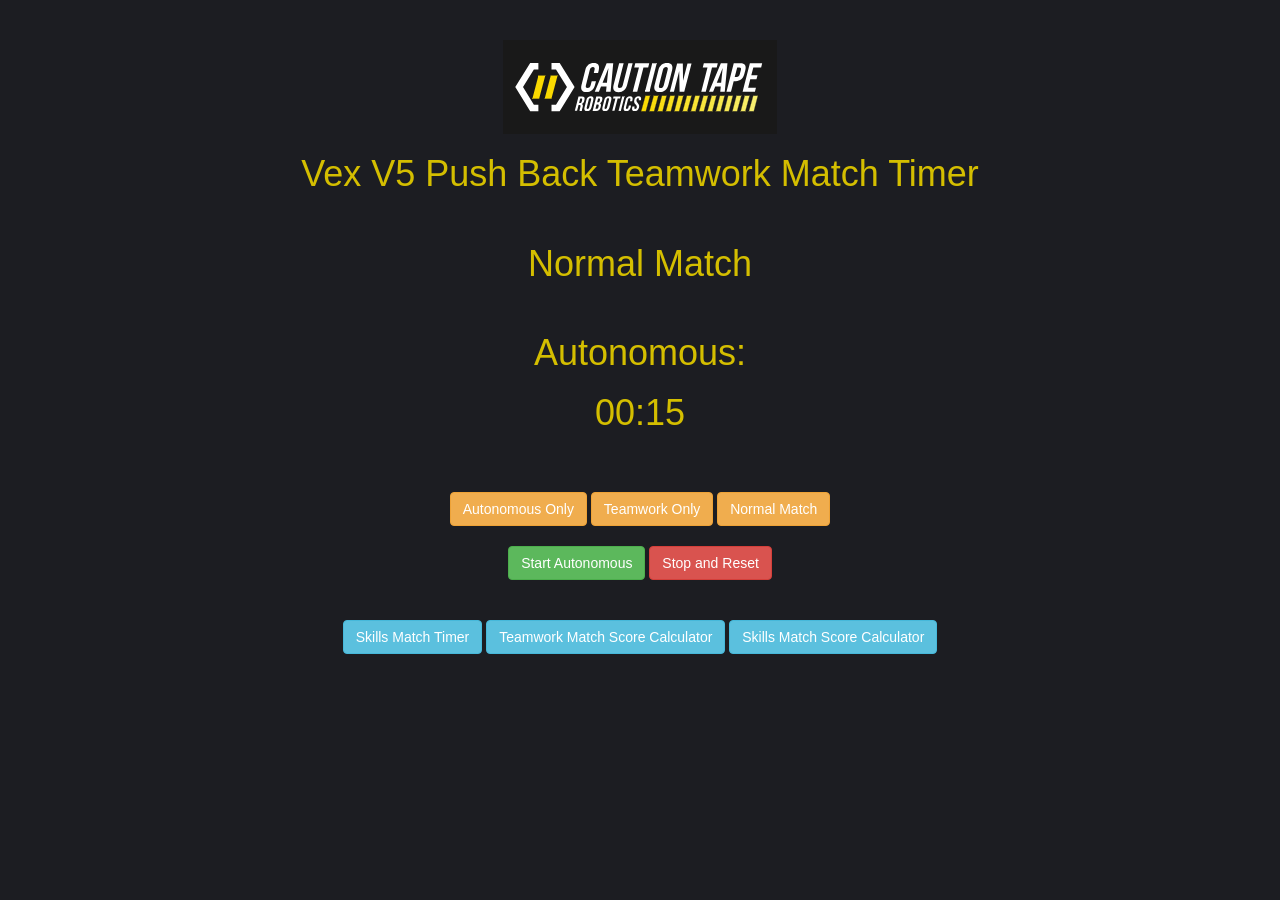
<file: index.html>
<!DOCTYPE html>
<html lang="en">
<head>
	<meta charset="UTF-8">
	<meta name="viewport" content="width=device-width, initial-scale=1.0">
	<title>Caution Tape Vex V5 Push Back Teamwork Match Timer</title>
	<meta name="viewport" content="width=device-width, initial-scale=1">
	<link rel="stylesheet" href="style.css">
	<link rel="stylesheet" href="https://maxcdn.bootstrapcdn.com/bootstrap/3.4.1/css/bootstrap.min.css">
	<script src="https://ajax.googleapis.com/ajax/libs/jquery/3.7.1/jquery.min.js"></script>
	<script src="https://maxcdn.bootstrapcdn.com/bootstrap/3.4.1/js/bootstrap.min.js"></script>
</head>
<body>
<center>
	<br>
	<br>
	<img src="CautionTapeLogo.png" alt="">
	<h1>Vex V5 Push Back Teamwork Match Timer</h1>
	<br>
	<h1 id="tOfMatch">Normal Match</h1>
	<br>
	<h1 id="periodDisplay">Autonomous:</h1>
	<h1 id="tTimerDisplay">00:15</h1>
	<h2 id="pProtection"></h2>
	<br>
	<br>
	<button class="btn btn-warning" id="aOnly" onclick="aOnly()">Autonomous Only</button>
	<button class="btn btn-warning" id="tOnly" onclick="tOnly()">Teamwork Only</button>
	<button class="btn btn-warning" id="tOnly" onclick="nMatch()">Normal Match</button>
	<br>
	<br>
	<button class="btn btn-success" id="startT" onclick="startT()">Start Autonomous</button>
	<button class="btn btn-danger" id="sRT" onclick="sRT()">Stop and Reset</button>
	<br>
	<br>
	<br>
	<button class="btn btn-info" id="smTimer" onclick="smTimer()">Skills Match Timer</button>
	<button class="btn btn-info" id="tmCalculator" onclick="tmCalculator()">Teamwork Match Score Calculator</button>
	<button class="btn btn-info" id="smCalculator" onclick="smCalculator()">Skills Match Score Calculator</button>
	<br>
	<br>
</center>
</body>
<script src="script.js"></script>
</html>
</file>
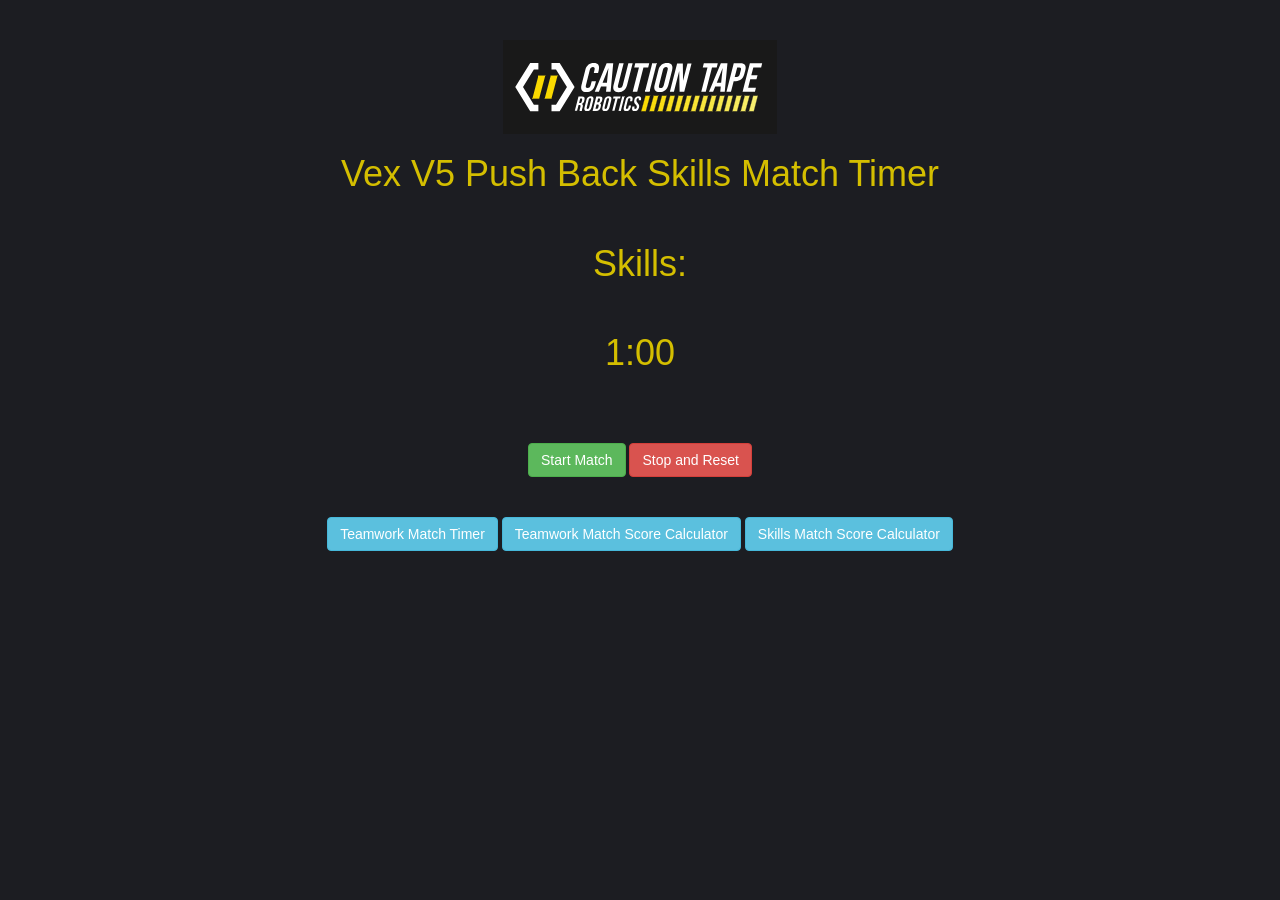
<file: index2.html>
<!DOCTYPE html>
<html lang="en">
<head>
	<meta charset="UTF-8">
	<meta name="viewport" content="width=device-width, initial-scale=1.0">
	<title>Caution Tape Vex V5 Push Back Skills Match Timer</title>
	<meta name="viewport" content="width=device-width, initial-scale=1">
	<link rel="stylesheet" href="style.css">
	<link rel="stylesheet" href="https://maxcdn.bootstrapcdn.com/bootstrap/3.4.1/css/bootstrap.min.css">
	<script src="https://ajax.googleapis.com/ajax/libs/jquery/3.7.1/jquery.min.js"></script>
	<script src="https://maxcdn.bootstrapcdn.com/bootstrap/3.4.1/js/bootstrap.min.js"></script>
</head>
<body>
<center>
	<br>
	<br>
	<img src="CautionTapeLogo.png" alt="">
	<h1>Vex V5 Push Back Skills Match Timer</h1>
	<br>
	<h1 id="sPeriodDisplay">Skills:</h1>
	<br>
	<h1 id="sTimerDisplay">1:00</h1>
	<br>
	<br>
	<br>
	<button class="btn btn-success" id="startS" onclick="startS()">Start Match</button>
	<button class="btn btn-danger" id="sRTS" onclick="sRTS()">Stop and Reset</button>
	<br>
	<br>
	<br>
	<button class="btn btn-info" id="smTimer" onclick="tmTimer()">Teamwork Match Timer</button>
	<button class="btn btn-info" id="tmCalculator" onclick="tmCalculator()">Teamwork Match Score Calculator</button>
	<button class="btn btn-info" id="smCalculator" onclick="smCalculator()">Skills Match Score Calculator</button>
	<br>
	<br>
</center>
</body>
<script src="script.js"></script>
</html>
</file>
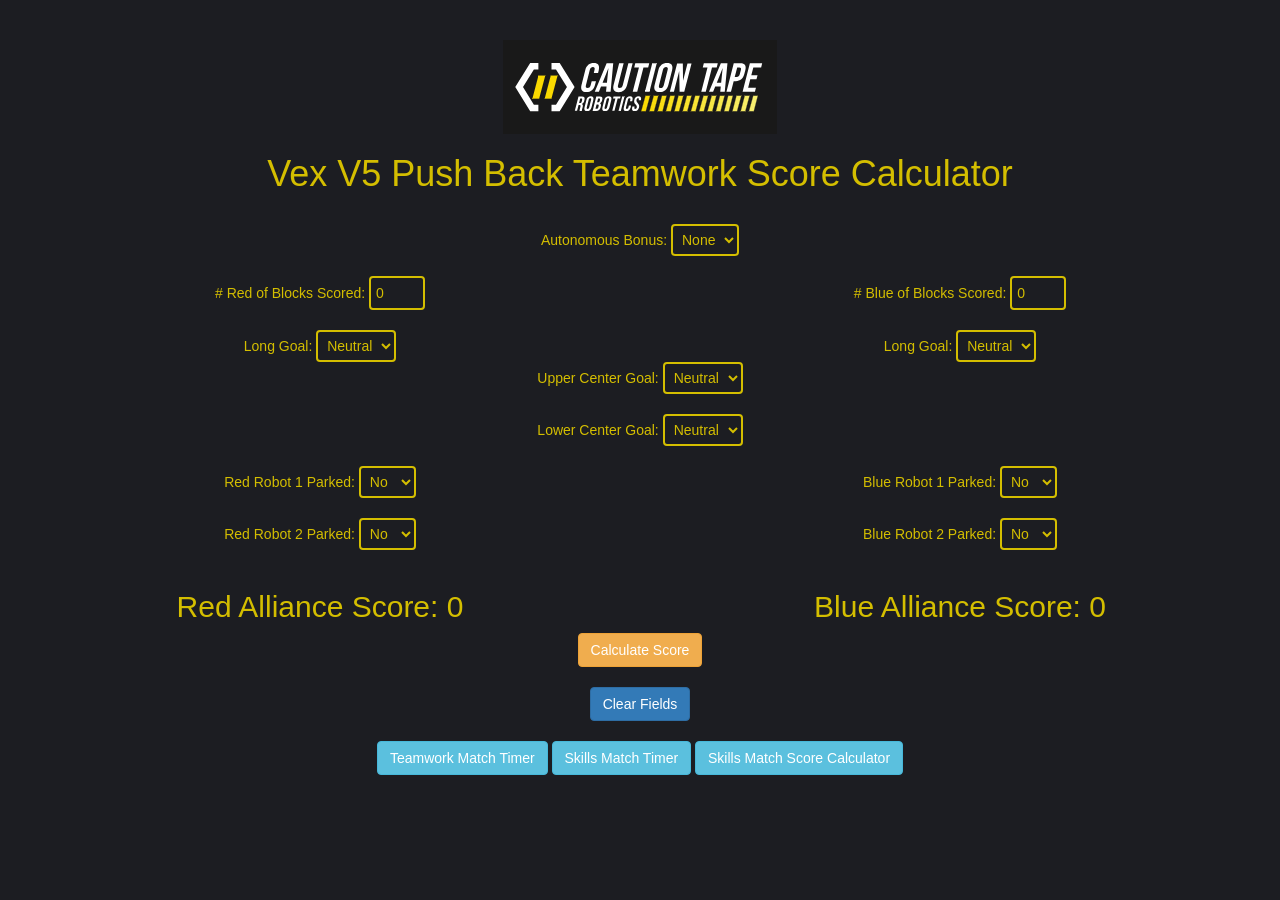
<file: index3.html>
<!DOCTYPE html>
<html lang="en">
<head>
	<meta charset="UTF-8">
	<meta name="viewport" content="width=device-width, initial-scale=1.0">
	<title>Caution Tape Vex V5 Push Back Teamwork Score Calculator</title>
	<meta name="viewport" content="width=device-width, initial-scale=1">
	<link rel="stylesheet" href="style.css">
	<link rel="stylesheet" href="https://maxcdn.bootstrapcdn.com/bootstrap/3.4.0/css/bootstrap.min.css">
	<script src="https://ajax.googleapis.com/ajax/libs/jquery/3.4.1/jquery.min.js"></script>
	<script src="https://maxcdn.bootstrapcdn.com/bootstrap/3.4.0/js/bootstrap.min.js"></script>
</head>
<body>
<center>
	<br>
	<br>
	<img src="CautionTapeLogo.png" alt="">
	<h1>Vex V5 Push Back Teamwork Score Calculator</h1>
	<br>
	<span>Autonomous Bonus: </span>
	<select id="aB">
		<option value="0">None</option>
		<option value="1">Red</option>
		<option value="2">Blue</option>
		<option value="3">Both</option>
	</select>
	<br>
	<br>
</center>
<div class="row"></div>
	<div class="col-md-6 text-center">
		<span># Red of Blocks Scored: </span><input id="rBS" type="number" value="0" min = "0" max = "44">
		<br>
		<br>
		<span>Long Goal:</span>
		<select id="lGO">
			<option value="0">Neutral</option>
			<option value="1">Red</option>
			<option value="2">Blue</option>
		</select>
	</div>
	<div class="col-md-6 text-center">
		<span># Blue of Blocks Scored: </span><input id="bBS" type="number" value="0" min = "0" max = "44">
		<br>
		<br>
		<span>Long Goal:</span>
		<select id="lGT">
			<option value="0">Neutral</option>
			<option value="1">Red</option>
			<option value="2">Blue</option>
		</select>
	</div>
</div>
<center>
	<br>
	<span>Upper Center Goal:</span>
	<select id="uCG">
		<option value="0">Neutral</option>
		<option value="1">Red</option>
		<option value="2">Blue</option>
	</select>
	<br>
	<br>
	<span>Lower Center Goal:</span>
	<select id="lCG">
		<option value="0">Neutral</option>
		<option value="1">Red</option>
		<option value="2">Blue</option>
	</select>
	<br>
	<br>
</center>
<div class="row"></div>
	<div class="col-md-6 text-center">
		<span>Red Robot 1 Parked:</span>
		<select id="rROP">
			<option value="0">No</option>
			<option value="1">Yes</option>
		</select>
		<br>
		<br>
		<span>Red Robot 2 Parked:</span>
		<select id="rRTP">
			<option value="0">No</option>
			<option value="1">Yes</option>
		</select>
		<br>
		<br>
		<h2 id="rS">Red Alliance Score: 0</h2>
	</div>
	<div class="col-md-6 text-center">
		<span>Blue Robot 1 Parked:</span>
		<select id="bROP">
			<option value="0">No</option>
			<option value="1">Yes</option>
		</select>
		<br>
		<br>
		<span>Blue Robot 2 Parked:</span>
		<select id="bRTP">
			<option value="0">No</option>
			<option value="1">Yes</option>
		</select>
		<br>
		<br>
		<h2 id="bS">Blue Alliance Score: 0</h2>
	</div>
</div>
<center>
	<h2 id="tW"></h2>
	<br>
	<br>
	<button class="btn btn-warning" id="tcScore" onclick="tcScore()">Calculate Score</button>
	<br>
	<br>	
	<button class="btn btn-primary" id="resetTF" onclick="tcFields()">Clear Fields</button>
	<br>
	<br>
	<button class="btn btn-info" id="tmTimer" onclick="tmTimer()">Teamwork Match Timer</button>
	<button class="btn btn-info" id="smTimer" onclick="smTimer()">Skills Match Timer</button>
	<button class="btn btn-info" id="smCalculator" onclick="smCalculator()">Skills Match Score Calculator</button>
</center>
</body>
<script src="script.js"></script>
</html>
</file>
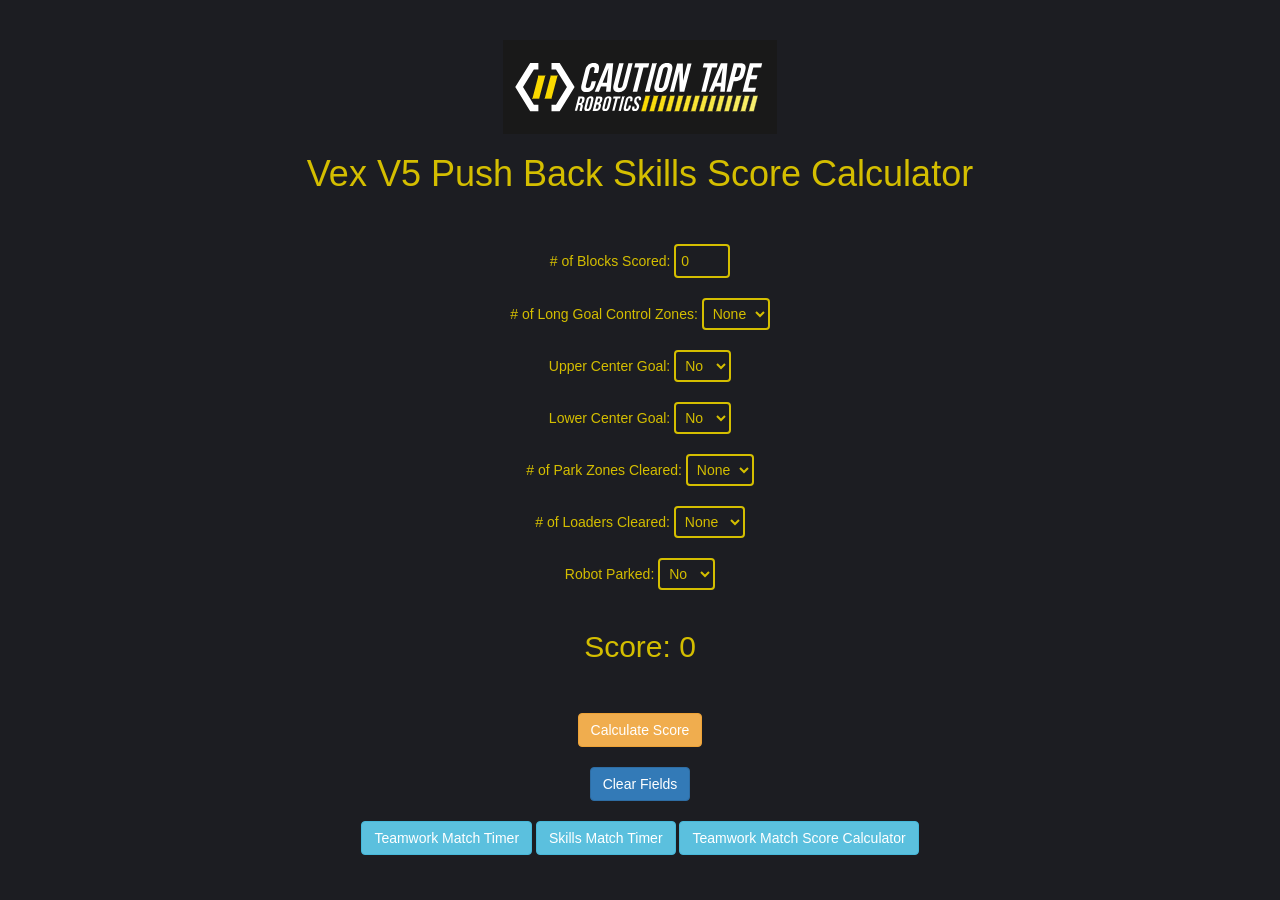
<file: index4.html>
<!DOCTYPE html>
<html lang="en">
<head>
	<meta charset="UTF-8">
	<meta name="viewport" content="width=device-width, initial-scale=1.0">
	<title>Caution Tape Vex V5 Push Back Skills Score Calculator</title>
	<meta name="viewport" content="width=device-width, initial-scale=1">
	<link rel="stylesheet" href="style.css">
	<link rel="stylesheet" href="https://maxcdn.bootstrapcdn.com/bootstrap/3.4.0/css/bootstrap.min.css">
	<script src="https://ajax.googleapis.com/ajax/libs/jquery/3.4.1/jquery.min.js"></script>
	<script src="https://maxcdn.bootstrapcdn.com/bootstrap/3.4.0/js/bootstrap.min.js"></script>
</head>
<body>
<center>
	<br>
	<br>
	<img src="CautionTapeLogo.png" alt="">
	<h1>Vex V5 Push Back Skills Score Calculator</h1>
	<br>
	<br>
	<span># of Blocks Scored: </span><input id="sBS" type="number" value="0" min="0" max="88">
	<br>
	<br>
	<span># of Long Goal Control Zones: </span>
	<select id="sLGCZ">
		<option value="0">None</option>
		<option value="1">One</option>
		<option value="2">Two</option>
	</select>
	<br>
	<br>
	<span>Upper Center Goal: </span>
	<select id="sUCG">
		<option value="0">No</option>
		<option value="1">Yes</option>
	</select>
	<br>
	<br>
	<span>Lower Center Goal: </span>
	<select id="sLCG">
		<option value="0">No</option>
		<option value="1">Yes</option>
	</select>
	<br>
	<br>
	<span># of Park Zones Cleared: </span>
	<select id="pZC">
		<option value="0">None</option>
		<option value="1">One</option>
		<option value="2">Two</option>
	</select>
	<br>
	<br>
	<span># of Loaders Cleared: </span>
	<select id="lC">
		<option value="0">None</option>
		<option value="1">One</option>
		<option value="2">Two</option>
		<option value="3">Three</option>
		<option value="4">Four</option>
	</select>
	<br>
	<br>
	<span>Robot Parked: </span>
	<select id="rP">
		<option value="0">No</option>
		<option value="1">Yes</option>
	</select>
	<br>
	<br>
	<h2 id="sS">Score: 0</h2>
	<br>
	<br>
	<button class="btn btn-warning" id="scScore" onclick="scScore()">Calculate Score</button>
	<br>
	<br>	
	<button class="btn btn-primary" id="scFields" onclick="scFields()">Clear Fields</button>
	<br>
	<br>
	<button class="btn btn-info" id="tmTimer" onclick="tmTimer()">Teamwork Match Timer</button>
	<button class="btn btn-info" id="smTimer" onclick="smTimer()">Skills Match Timer</button>
	<button class="btn btn-info" id="smCalculator" onclick="tmCalculator()">Teamwork Match Score Calculator</button>
</center>
</body>
<script src="script.js"></script>
</html>
</file>
<file: style.css>
body{
    background-image: linear-gradient(160deg, #1C1D22 0%, #1C1D22 100%);
    color: #D4BE00 !important;
}

input, select {
  background-color: #1C1D22;
  color: #D4BE00;
  border: 2px solid #D4BE00;
  padding: 5px;
  border-radius: 4px;
}
</file>
